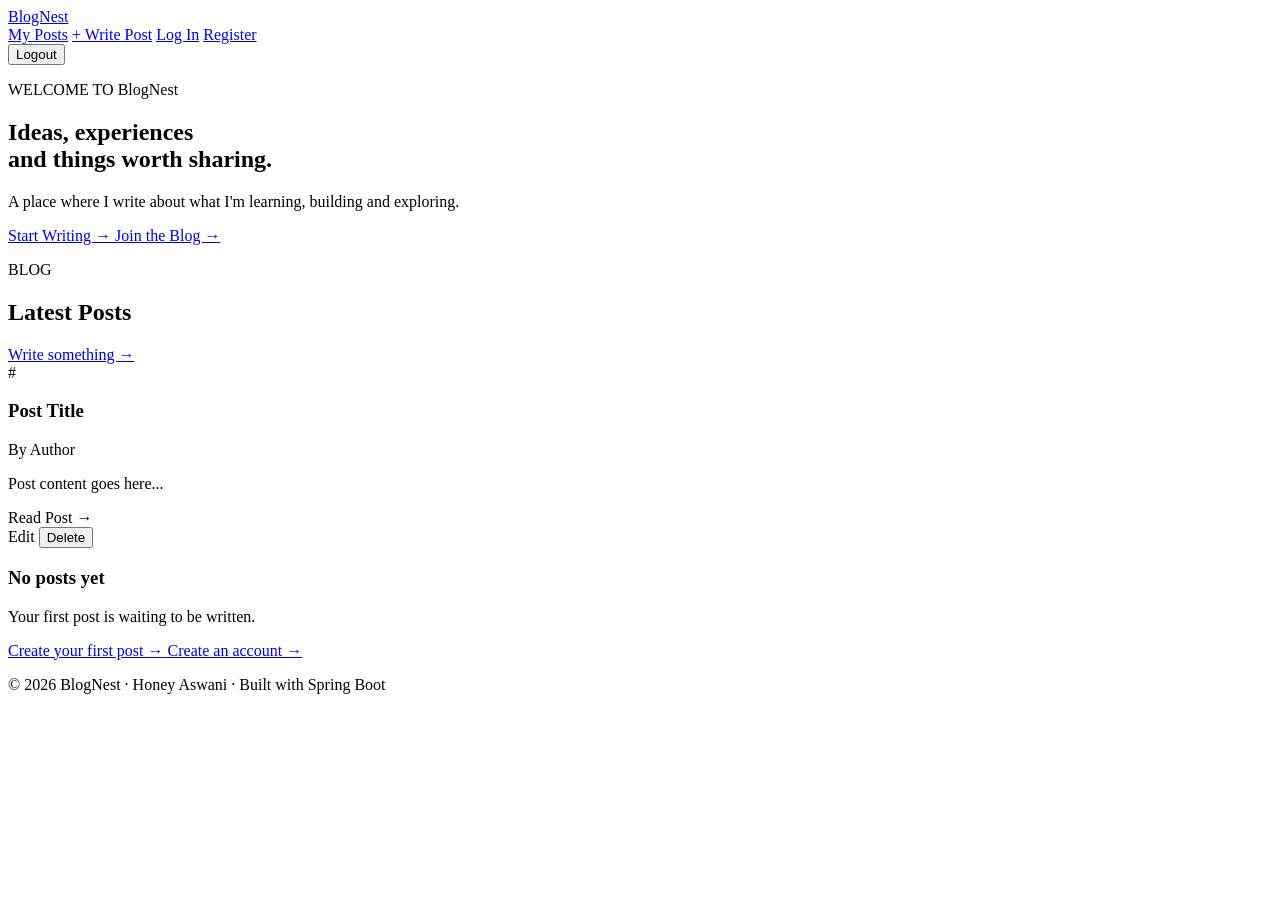
<file: src/main/resources/templates/index.html>
<!DOCTYPE html>
<html lang="en" xmlns:th="http://www.thymeleaf.org">
<head>
    <meta charset="UTF-8">
    <meta name="viewport" content="width=device-width, initial-scale=1.0">
    <title>BlogNest</title>
    <link rel="stylesheet" th:href="@{/style.css}">
</head>

<body>

<header class="navbar">
    <a class="logo" href="/">BlogNest</a>

    <div class="nav-actions">
        <a class="nav-link" th:if="${loggedIn}" href="/my-posts">My Posts</a>
        <a class="new-post" th:if="${loggedIn}" href="/new">+ Write Post</a>
        <a class="nav-link" th:if="${!loggedIn}" href="/login">Log In</a>
        <a class="new-post" th:if="${!loggedIn}" href="/register">Register</a>

        <form th:if="${loggedIn}" th:action="@{/logout}" method="post" class="logout-form">
            <button type="submit" class="logout-button">Logout</button>
        </form>
    </div>
</header>

<main>

<section class="hero">
    <p class="small-heading">WELCOME TO BlogNest</p>

    <h1>
        Ideas, experiences<br>
        and things worth sharing.
    </h1>

    <p class="hero-text">
        A place where I write about what I'm learning,
        building and exploring.
    </p>

    <a class="hero-button" th:if="${loggedIn}" href="/new">
        Start Writing →
    </a>

    <a class="hero-button" th:if="${!loggedIn}" href="/register">
        Join the Blog →
    </a>
</section>

<section class="posts-section">

    <div class="section-heading">
        <div>
            <p class="small-heading">BLOG</p>
            <h2>Latest Posts</h2>
        </div>

        <a href="/new" class="write-link" th:if="${loggedIn}">
            Write something →
        </a>
    </div>

    <div class="posts" th:if="${not #lists.isEmpty(listPosts)}">

        <article class="post-card" th:each="post, stat : ${listPosts}">

            <div class="post-number">
                #<span th:text="${stat.index + 1}"></span>
            </div>

            <h3 th:text="${post.title}">Post Title</h3>

            <div class="author">
                By <span th:text="${post.author.username}">Author</span>
            </div>

            <p class="content" th:text="${post.content}">
                Post content goes here...
            </p>

            <div class="post-footer">

                <a class="read"
                   th:href="@{/post/{id}(id=${post.id})}">
                    Read Post →
                </a>

                <div th:if="${loggedIn and post.author.username == currentUsername}">
                    <a class="edit"
                       th:href="@{/edit/{id}(id=${post.id})}">
                        Edit
                    </a>

                    <form th:action="@{/delete/{id}(id=${post.id})}"
                          method="post"
                          style="display: inline;">

                        <button type="submit"
                                class="delete"
                                onclick="return confirm('Are you sure you want to delete this post?');">
                            Delete
                        </button>

                    </form>
                </div>

            </div>

        </article>

    </div>

    <div class="empty-state" th:if="${#lists.isEmpty(listPosts)}">
        <h3>No posts yet</h3>
        <p>Your first post is waiting to be written.</p>

        <a th:if="${loggedIn}" href="/new">
            Create your first post →
        </a>

        <a th:if="${!loggedIn}" href="/register">
            Create an account →
        </a>
    </div>

</section>

</main>

<footer>
    <p>© 2026 BlogNest · Honey Aswani · Built with Spring Boot</p>
</footer>

</body>
</html>
</file>
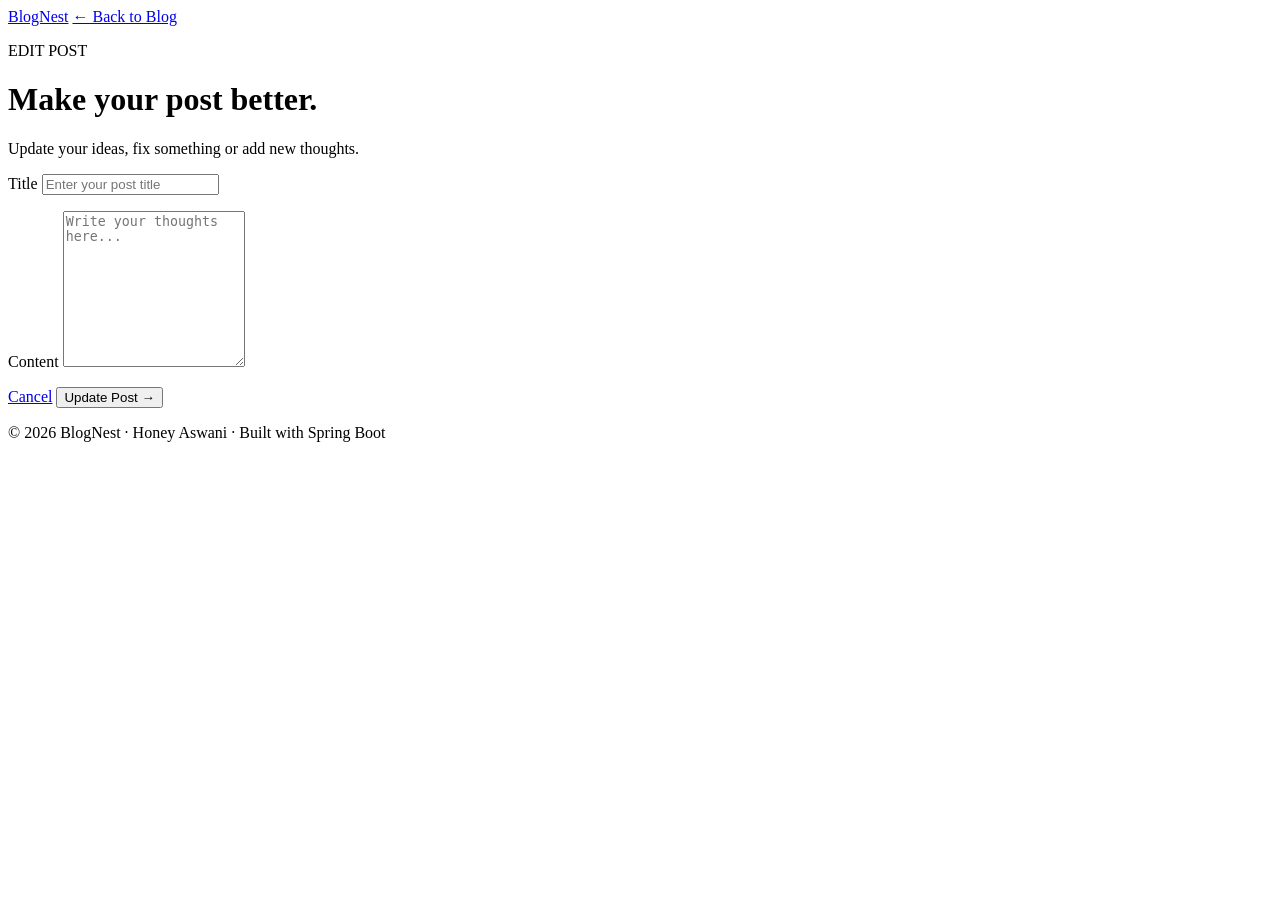
<file: src/main/resources/templates/edit_post.html>
<!DOCTYPE html>
<html lang="en" xmlns:th="http://www.thymeleaf.org">
<head>
    <meta charset="UTF-8">
    <meta name="viewport" content="width=device-width, initial-scale=1.0">
    <title>Edit Post - BlogNest</title>
    <link rel="stylesheet" th:href="@{/style.css}">
</head>
<body>

<header class="navbar">
    <a class="logo" href="/">BlogNest</a>
    <a class="new-post" href="/">← Back to Blog</a>
</header>

<main class="form-container">

    <div class="form-header">
        <p class="small-heading">EDIT POST</p>
        <h1>Make your post better.</h1>
        <p>Update your ideas, fix something or add new thoughts.</p>
    </div>

    <form class="post-form"
          th:action="@{/update}"
          th:object="${post}"
          method="post">

        <input type="hidden" th:field="*{id}">

        <div class="form-group">
            <label for="title">Title</label>
            <input type="text"
                   id="title"
                   th:field="*{title}"
                   placeholder="Enter your post title"
                   required>
            <p class="field-error"
               th:if="${#fields.hasErrors('title')}"
               th:errors="*{title}"></p>
        </div>

        <div class="form-group">
            <label for="content">Content</label>
            <textarea id="content"
                      th:field="*{content}"
                      placeholder="Write your thoughts here..."
                      rows="10"
                      required></textarea>
            <p class="field-error"
               th:if="${#fields.hasErrors('content')}"
               th:errors="*{content}"></p>
        </div>

        <div class="form-actions">
            <a href="/" class="cancel-button">Cancel</a>
            <button type="submit">Update Post →</button>
        </div>

    </form>

</main>

<footer>
    <p>© 2026 BlogNest · Honey Aswani · Built with Spring Boot</p>
</footer>

</body>
</html>
</file>
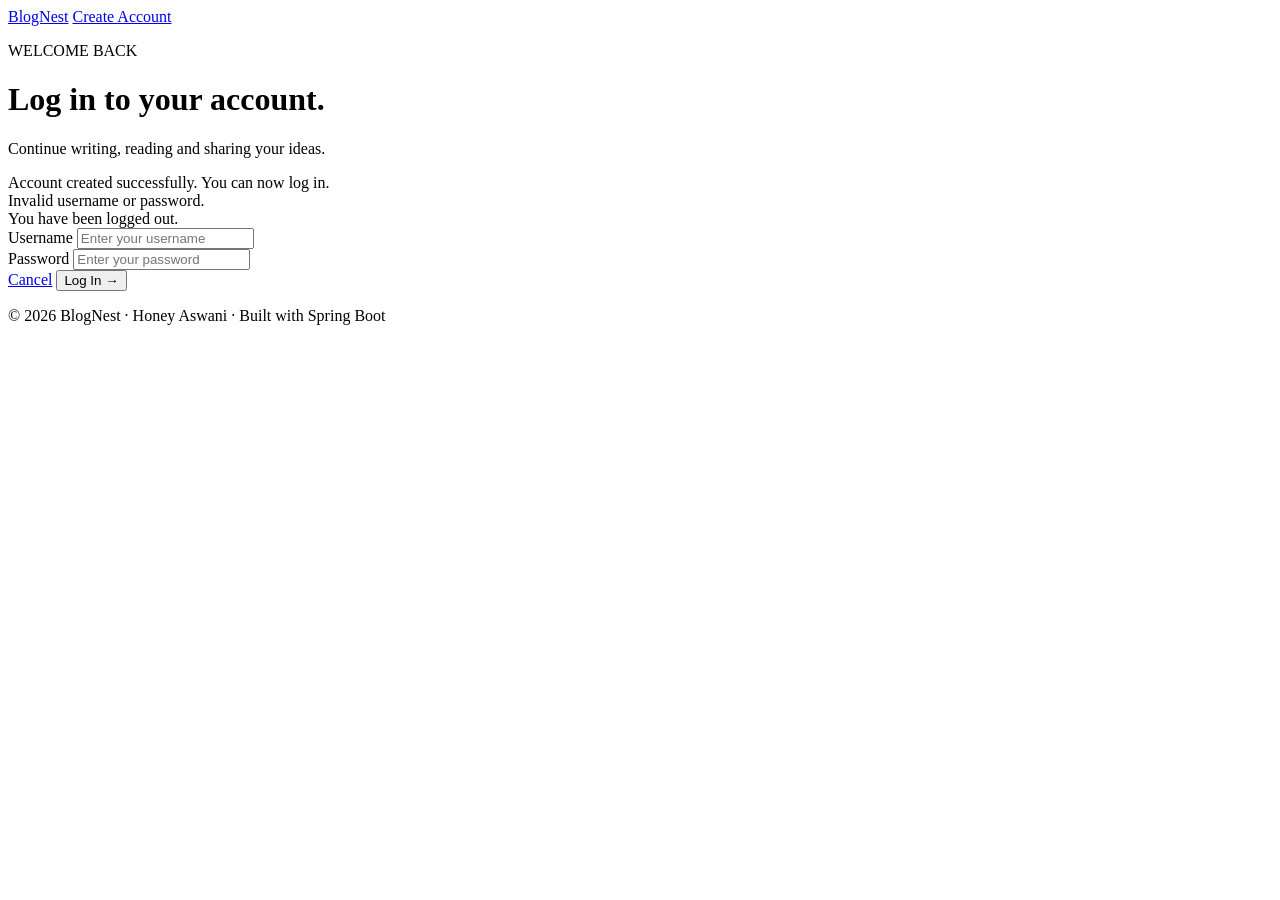
<file: src/main/resources/templates/login.html>
<!DOCTYPE html>
<html lang="en" xmlns:th="http://www.thymeleaf.org">
<head>
    <meta charset="UTF-8">
    <meta name="viewport" content="width=device-width, initial-scale=1.0">
    <title>Login - BlogNest</title>
    <link rel="stylesheet" th:href="@{/style.css}">
</head>
<body>

<header class="navbar">
    <a class="logo" href="/">BlogNest</a>
    <a class="new-post" href="/register">Create Account</a>
</header>

<main class="form-container">

    <div class="form-header">
        <p class="small-heading">WELCOME BACK</p>
        <h1>Log in to your account.</h1>
        <p>Continue writing, reading and sharing your ideas.</p>
    </div>

    <div class="message success" th:if="${registered}">
        Account created successfully. You can now log in.
    </div>

    <div class="message error-message" th:if="${error}">
        Invalid username or password.
    </div>

    <div class="message success" th:if="${logout}">
        You have been logged out.
    </div>

    <form class="post-form" th:action="@{/login}" method="post">

        <div class="form-group">
            <label for="username">Username</label>
            <input type="text" id="username" name="username"
                   placeholder="Enter your username" required>
        </div>

        <div class="form-group">
            <label for="password">Password</label>
            <input type="password" id="password" name="password"
                   placeholder="Enter your password" required>
        </div>

        <div class="form-actions">
            <a href="/" class="cancel-button">Cancel</a>
            <button type="submit">Log In →</button>
        </div>

    </form>

</main>

<footer>
    <p>© 2026 BlogNest · Honey Aswani · Built with Spring Boot</p>
</footer>

</body>
</html>
</file>
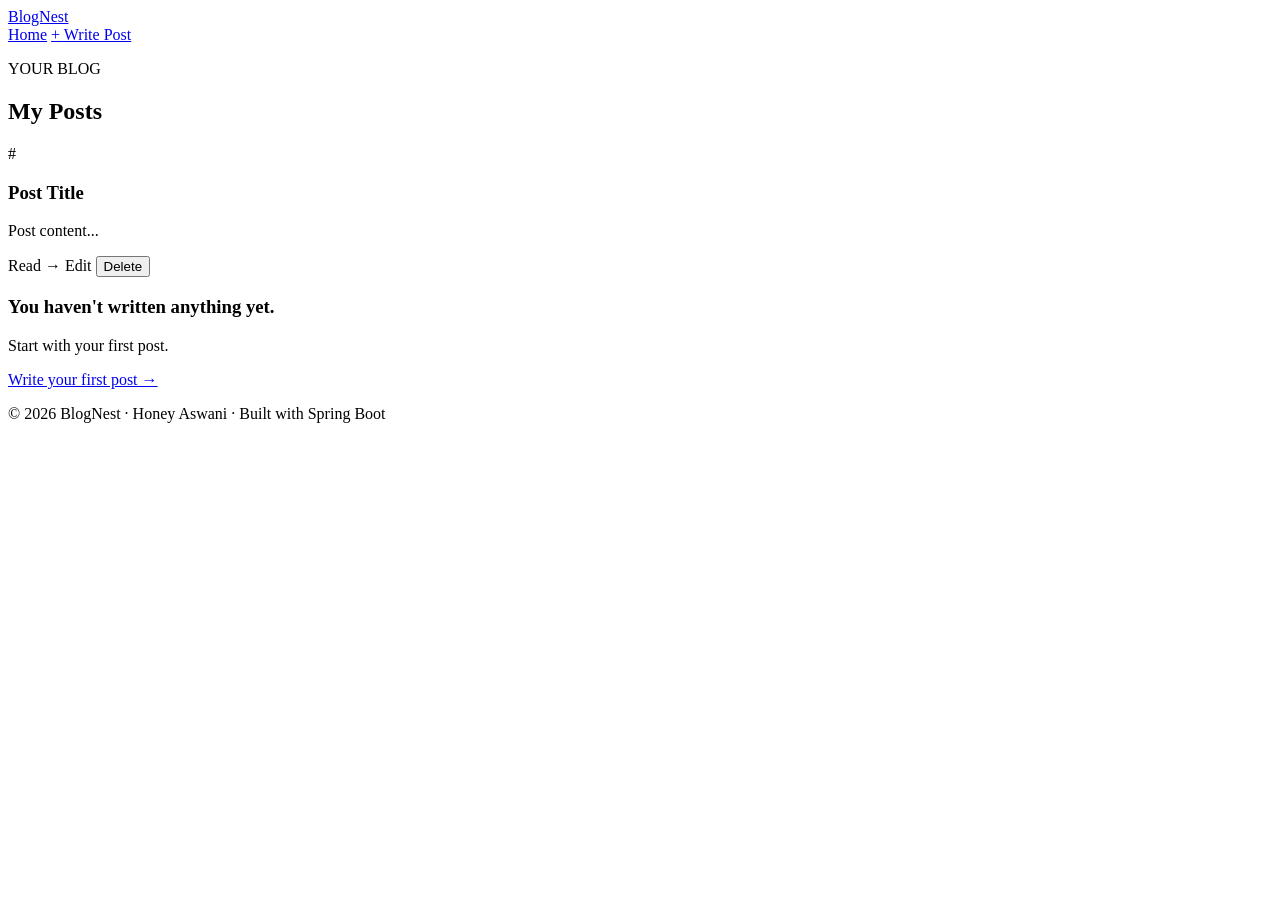
<file: src/main/resources/templates/my_posts.html>
<!DOCTYPE html>
<html lang="en" xmlns:th="http://www.thymeleaf.org">
<head>
    <meta charset="UTF-8">
    <meta name="viewport" content="width=device-width, initial-scale=1.0">
    <title>My Posts - BlogNest</title>
    <link rel="stylesheet" th:href="@{/style.css}">
</head>

<body>

<header class="navbar">
    <a class="logo" href="/">BlogNest</a>

    <div class="nav-actions">
        <a class="nav-link" href="/">Home</a>
        <a class="new-post" href="/new">+ Write Post</a>
    </div>
</header>

<main class="posts-section my-posts-page">

    <div class="section-heading">
        <div>
            <p class="small-heading">YOUR BLOG</p>
            <h2 th:text="${currentUsername + '''s Posts'}">My Posts</h2>
        </div>
    </div>

    <div class="posts" th:if="${not #lists.isEmpty(listPosts)}">

        <article class="post-card" th:each="post : ${listPosts}">

            <div class="post-number">
                #<span th:text="${post.id}"></span>
            </div>

            <h3 th:text="${post.title}">Post Title</h3>

            <p class="content" th:text="${post.content}">
                Post content...
            </p>

            <div class="post-footer">
                <a class="read"
                   th:href="@{/post/{id}(id=${post.id})}">
                    Read →
                </a>

                <a class="edit"
                   th:href="@{/edit/{id}(id=${post.id})}">
                    Edit
                </a>

                <form th:action="@{/delete/{id}(id=${post.id})}"
      method="post"
      style="display: inline;">

    <button type="submit"
            class="delete"
            onclick="return confirm('Are you sure you want to delete this post?');">
        Delete
    </button>

</form>
            </div>

        </article>

    </div>

    <div class="empty-state" th:if="${#lists.isEmpty(listPosts)}">
        <h3>You haven't written anything yet.</h3>
        <p>Start with your first post.</p>
        <a href="/new">Write your first post →</a>
    </div>

</main>

<footer>
    <p>© 2026 BlogNest · Honey Aswani · Built with Spring Boot</p>
</footer>

</body>
</html>
</file>
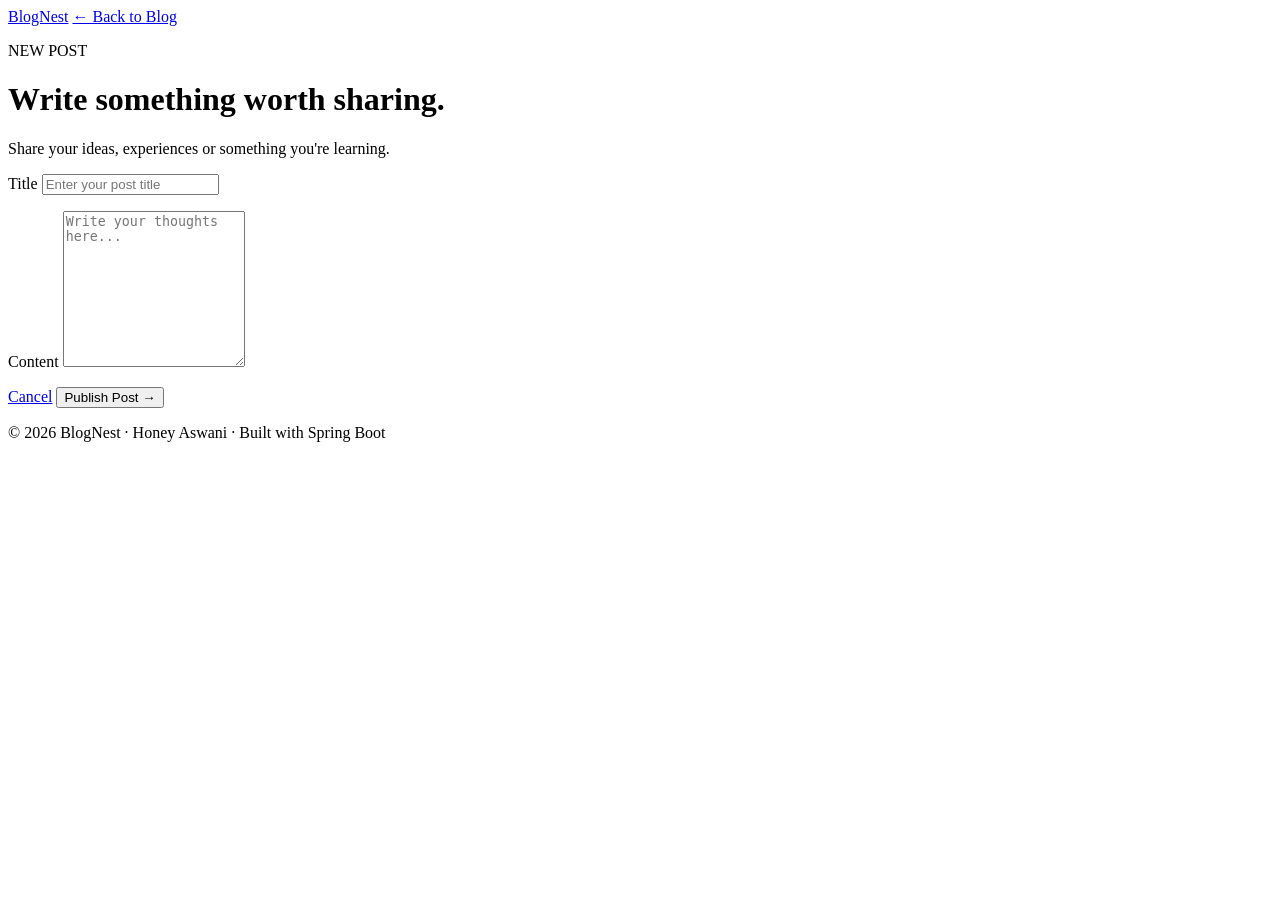
<file: src/main/resources/templates/new_post.html>
<!DOCTYPE html>
<html lang="en" xmlns:th="http://www.thymeleaf.org">
<head>
    <meta charset="UTF-8">
    <meta name="viewport" content="width=device-width, initial-scale=1.0">
    <title>Write Post - BlogNest</title>
    <link rel="stylesheet" th:href="@{/style.css}">
</head>
<body>

<header class="navbar">
    <a class="logo" href="/">BlogNest</a>
    <a class="new-post" href="/">← Back to Blog</a>
</header>

<main class="form-container">

    <div class="form-header">
        <p class="small-heading">NEW POST</p>
        <h1>Write something worth sharing.</h1>
        <p>Share your ideas, experiences or something you're learning.</p>
    </div>

    <form class="post-form"
          th:action="@{/save}"
          th:object="${post}"
          method="post">

        <div class="form-group">
            <label for="title">Title</label>
            <input type="text"
                   id="title"
                   th:field="*{title}"
                   placeholder="Enter your post title"
                   required>
            <p class="field-error"
               th:if="${#fields.hasErrors('title')}"
               th:errors="*{title}"></p>
        </div>

        <div class="form-group">
            <label for="content">Content</label>
            <textarea id="content"
                      th:field="*{content}"
                      placeholder="Write your thoughts here..."
                      rows="10"
                      required></textarea>
            <p class="field-error"
               th:if="${#fields.hasErrors('content')}"
               th:errors="*{content}"></p>
        </div>

        <div class="form-actions">
            <a href="/" class="cancel-button">Cancel</a>
            <button type="submit">Publish Post →</button>
        </div>

    </form>

</main>

<footer>
    <p>© 2026 BlogNest · Honey Aswani · Built with Spring Boot</p>
</footer>

</body>
</html>
</file>
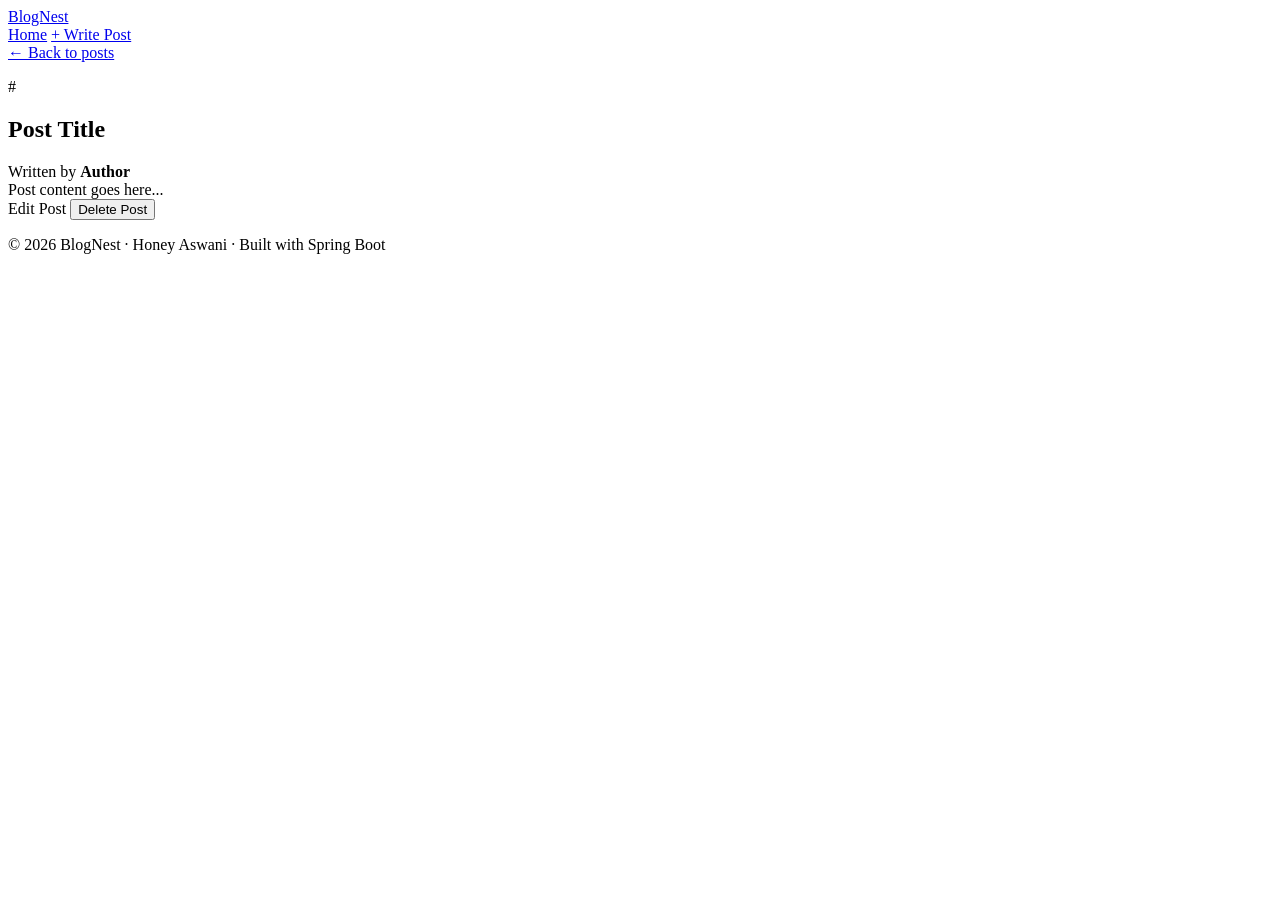
<file: src/main/resources/templates/post.html>
<!DOCTYPE html>
<html lang="en" xmlns:th="http://www.thymeleaf.org">
<head>
    <meta charset="UTF-8">
    <meta name="viewport" content="width=device-width, initial-scale=1.0">
    <title th:text="${post.title}">Post</title>
    <link rel="stylesheet" th:href="@{/style.css}">
</head>

<body>

<header class="navbar">
    <a class="logo" href="/">BlogNest</a>

    <div class="nav-actions">
        <a class="nav-link" href="/">Home</a>
        <a class="new-post" href="/new">+ Write Post</a>
    </div>
</header>

<main class="single-post-container">

    <article class="single-post">

        <a class="back-link" href="/">← Back to posts</a>

        <p class="post-number">
            #<span th:text="${post.id}"></span>
        </p>

        <h1 th:text="${post.title}">Post Title</h1>

        <div class="single-author">
            Written by
            <strong th:text="${post.author.username}">Author</strong>
        </div>

        <div class="single-content" th:text="${post.content}">
            Post content goes here...
        </div>

        <div class="single-post-actions">

            <a class="edit"
               th:if="${isOwner}"
               th:href="@{/edit/{id}(id=${post.id})}">
                Edit Post
            </a>

            <form th:action="@{/delete/{id}(id=${post.id})}"
                  method="post"
                  style="display: inline;">

                <button type="submit"
                        class="delete"
                        onclick="return confirm('Are you sure you want to delete this post?');">
                    Delete Post
                </button>

            </form>

        </div>

    </article>

</main>

<footer>
    <p>© 2026 BlogNest · Honey Aswani · Built with Spring Boot</p>
</footer>

</body>
</html>
</file>
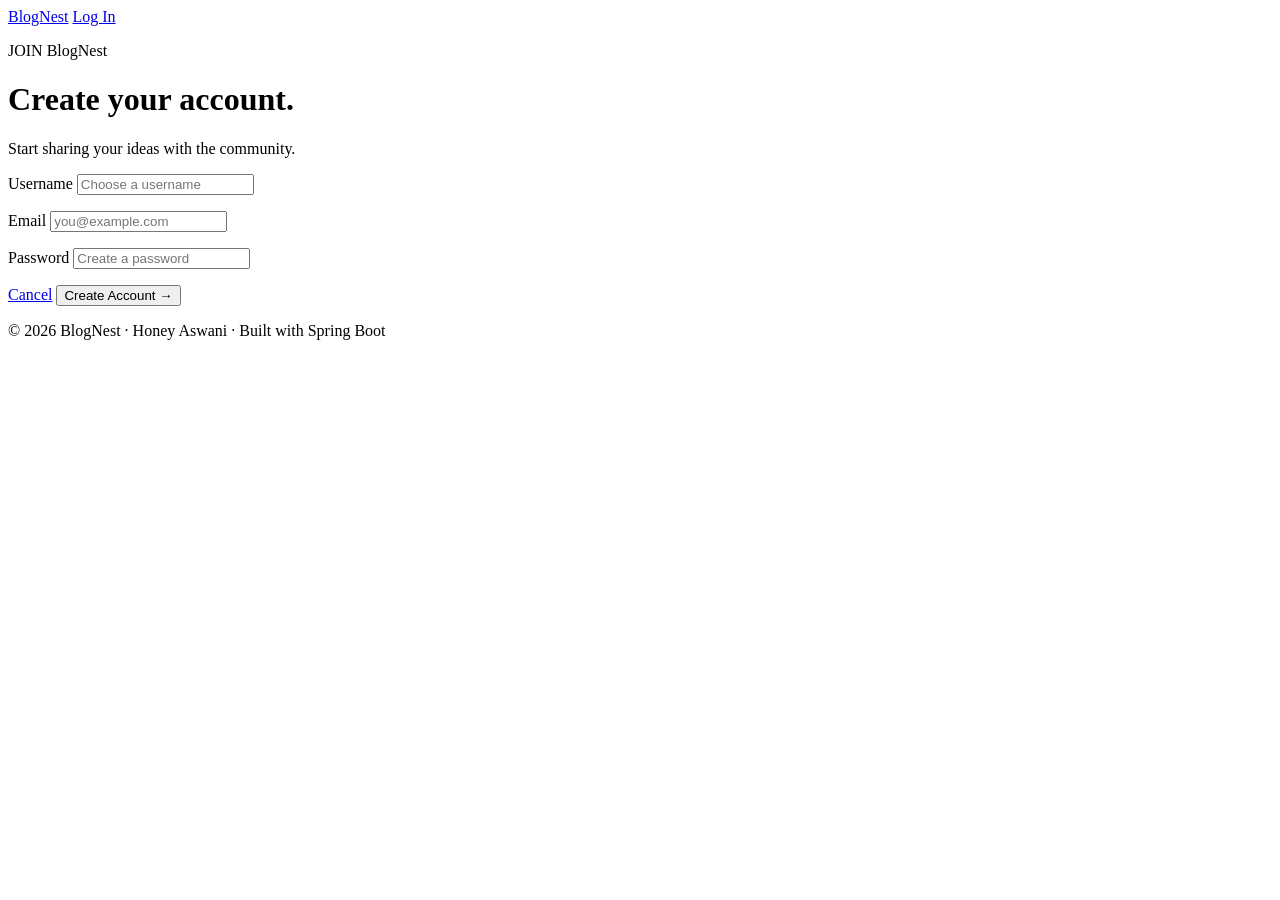
<file: src/main/resources/templates/register.html>
<!DOCTYPE html>
<html lang="en" xmlns:th="http://www.thymeleaf.org">
<head>
    <meta charset="UTF-8">
    <meta name="viewport" content="width=device-width, initial-scale=1.0">
    <title>Register - BlogNest</title>
    <link rel="stylesheet" th:href="@{/style.css}">
</head>
<body>

<header class="navbar">
    <a class="logo" href="/">BlogNest</a>
    <a class="new-post" href="/login">Log In</a>
</header>

<main class="form-container">

    <div class="form-header">
        <p class="small-heading">JOIN BlogNest</p>
        <h1>Create your account.</h1>
        <p>Start sharing your ideas with the community.</p>
    </div>

    <form class="post-form"
          th:action="@{/register}"
          th:object="${user}"
          method="post">

        <div class="form-group">
            <label for="username">Username</label>
            <input type="text"
                   id="username"
                   th:field="*{username}"
                   placeholder="Choose a username"
                   required>
            <p class="field-error"
               th:if="${#fields.hasErrors('username')}"
               th:errors="*{username}"></p>
        </div>

        <div class="form-group">
            <label for="email">Email</label>
            <input type="email"
                   id="email"
                   th:field="*{email}"
                   placeholder="you@example.com"
                   required>
            <p class="field-error"
               th:if="${#fields.hasErrors('email')}"
               th:errors="*{email}"></p>
        </div>

        <div class="form-group">
            <label for="password">Password</label>
            <input type="password"
                   id="password"
                   th:field="*{password}"
                   placeholder="Create a password"
                   required>
            <p class="field-error"
               th:if="${#fields.hasErrors('password')}"
               th:errors="*{password}"></p>
        </div>

        <div class="form-actions">
            <a href="/" class="cancel-button">Cancel</a>
            <button type="submit">Create Account →</button>
        </div>

    </form>

</main>

<footer>
    <p>© 2026 BlogNest · Honey Aswani · Built with Spring Boot</p>
</footer>

</body>
</html>
</file>
